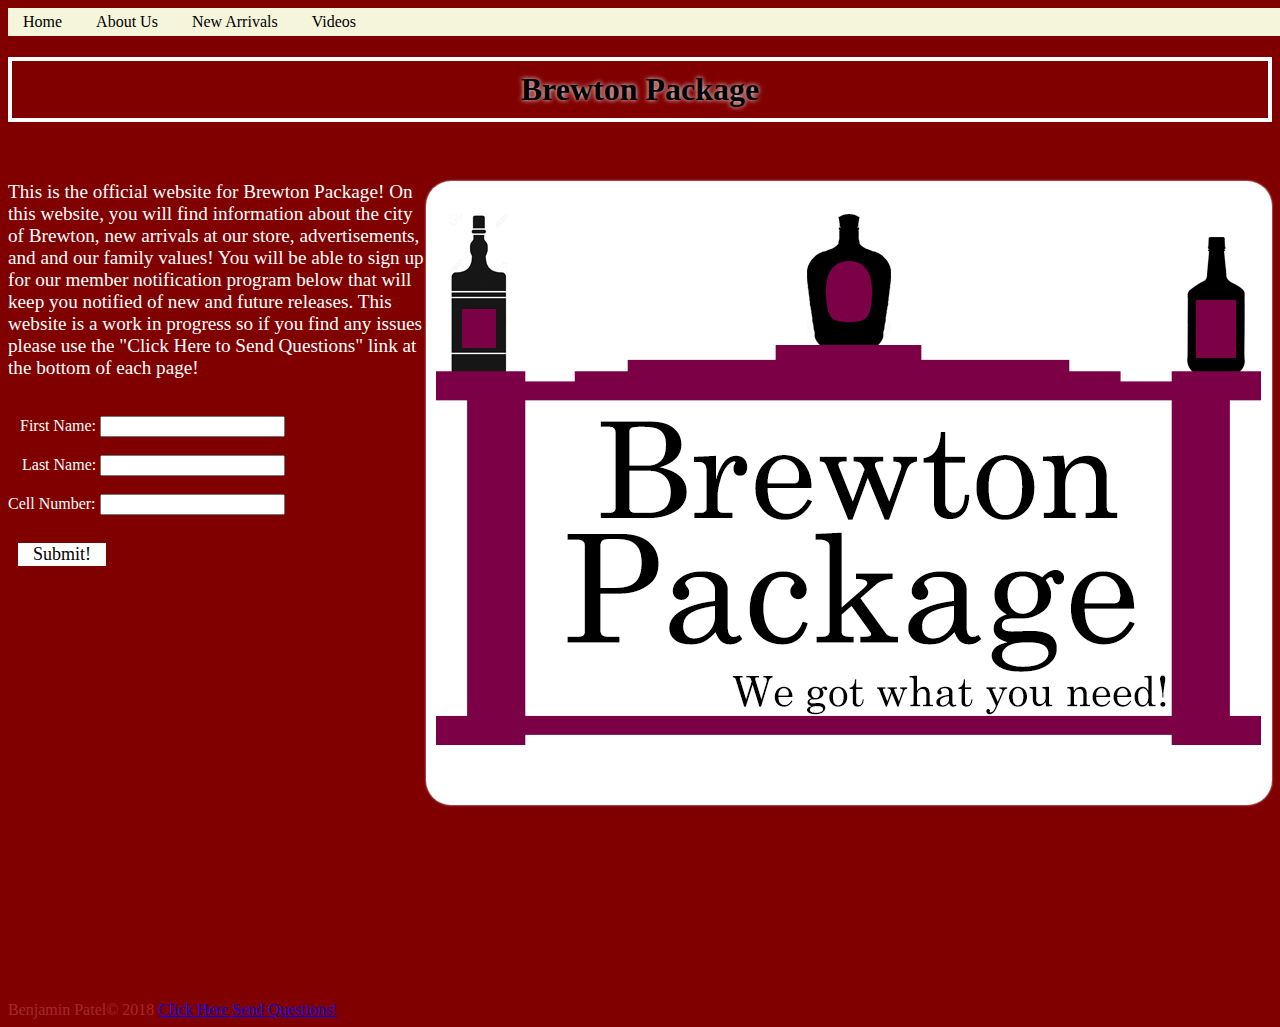
<file: index.html>
<!doctype html>

<Html lang="en">

    <head>
        <link rel="stylesheet" href="Styles/BenjaminPatel.css">
        <meta charset="utf-8">
        <title>Brewton Package</title>
    <!--- Benjamin Patel -->
    </head> 
    <body>
        <nav>
            <ul>
            <li><a href="index.html">Home</a></li>
            <li><a href="Aboutus.html">About Us</a></li> 
            <li><a href="NewArrivals.html">New Arrivals</a></li>
            <li><a href="Videos.html">Videos</a></li>
            </ul>
        </nav>
        <header>
            <h1 class=webtitle>Brewton Package</h1>
        </header>
        <br>
        <main>
            <img src="Images/Logo%20Brewton%20Package.png" alt="Package Store Logo">
            <p>
                This is the official website for Brewton Package! On this website, you will find information about the city of Brewton, new arrivals at our store, advertisements, and and our family values! You will be able to sign up for our member notification program below that will keep you notified of new and future releases. This website is a work in progress so if you find any issues please use the "Click Here to Send Questions" link at the bottom of each page!
            </p>
            <br>
        <form action="https://example.com">
            <first>
                <label for="first">First Name:</label>
                <input type="text" name="first" id="first">
            </first>
            
            <br>
            <br>
            
            <last>
                <label for="last">Last Name:</label>
                <input type="text" name="last" id="last">
            </last>
            
            <br>
            <br>
            
            <number>
                <label for="number">Cell Number:</label>
                <input type="text" name="number" id="number">
            </number>
            
            <br>
            <br>
            
            <submit>
                <a href="Aboutus.html" class="submit">Submit!</a>
            </submit>
        </form>
        </main>
        <footer>
            Benjamin Patel&copy; 2018 <a href="mailto:bkpatel@crimson.ua.edu">Click Here Send Questions!</a>
        </footer>
    </body>
</Html>
</file>
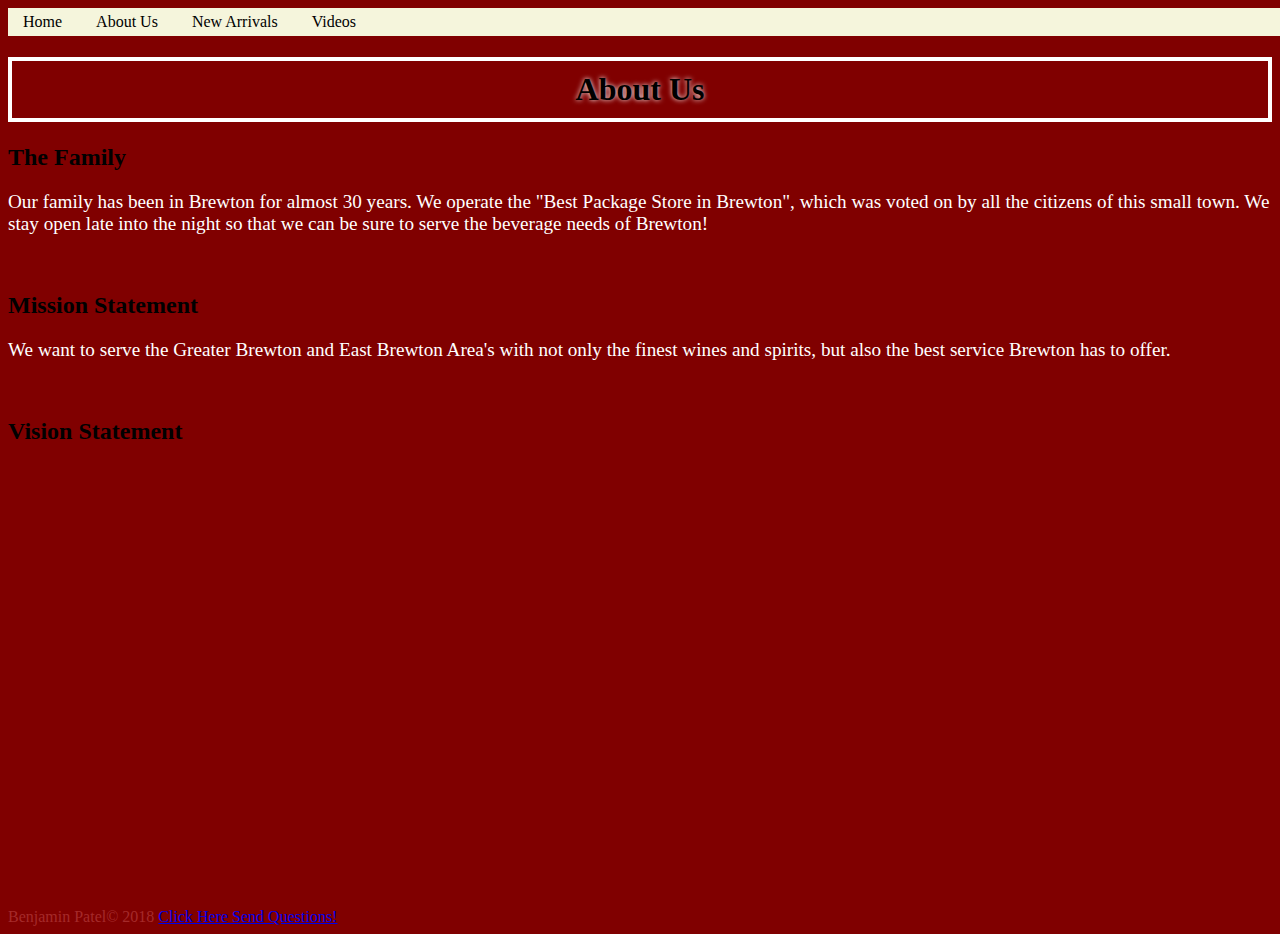
<file: Aboutus.html>
<!doctype html>

<Html lang="en">

    <head>
        <link rel="stylesheet" href="Styles/BenjaminPatel.css">
        <meta charset="utf-8">
        <title>About Us</title>
    <!--- Add more city information -->
    </head> 
    <body>
        <nav>
            <ul>
            <li><a href="index.html">Home</a></li>
            <li><a href="Aboutus.html">About Us</a></li> 
            <li><a href="NewArrivals.html">New Arrivals</a></li>
            <li><a href="Videos.html">Videos</a></li>
            </ul>
        </nav>
        <header>
            <h1>About Us</h1>
        </header>
            <main>
                <h2>The Family</h2>
        <p>
        Our family has been in Brewton for almost 30 years. We operate the "Best Package Store in Brewton", which was voted on by all the citizens of this small town. We stay open late into the night so that we can be sure to serve the beverage needs of Brewton!
        </p>
            <br>
                <h2>Mission Statement</h2>
                <p>We want to serve the Greater Brewton and East Brewton Area's with not only the finest wines and spirits, but also the best service Brewton has to offer.</p>
            <br>
                <h2>Vision Statement</h2>
                <p></p>
            <br>
            
            </main>
        <footer>
            Benjamin Patel&copy; 2018 <a href="mailto:bkpatel@crimson.ua.edu">Click Here Send Questions!</a>
        </footer>
    </body>
</Html>
</file>
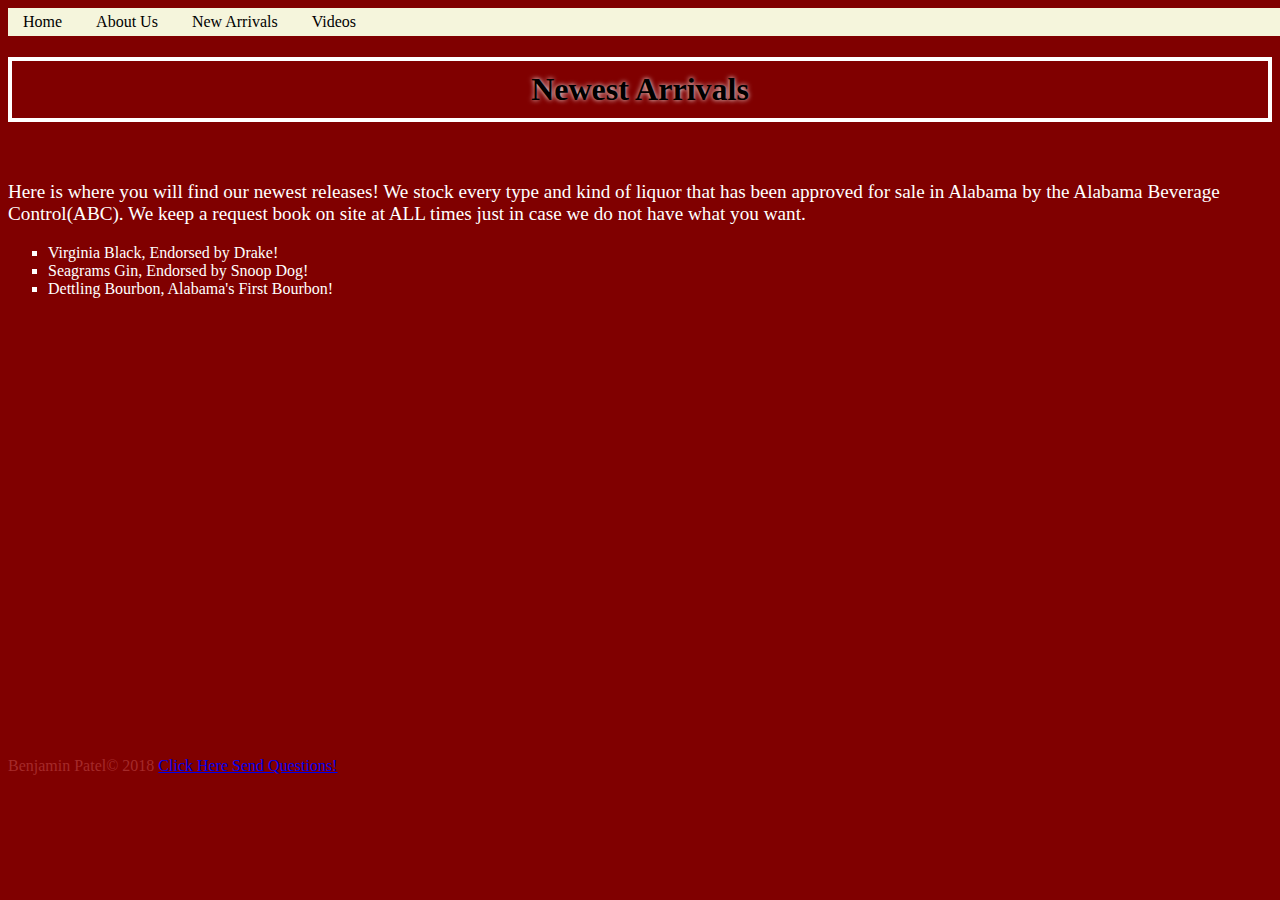
<file: NewArrivals.html>
<!doctype html>

<Html lang="en">

    <head>
        <link rel="stylesheet" href="Styles/BenjaminPatel.css">
        <meta charset="utf-8">
        <title>New Arrivals</title>
    <!--- Keep updated -->
    </head> 
<body>
         <nav>
            <ul>
            <li><a href="index.html">Home</a></li>
            <li><a href="Aboutus.html">About Us</a></li> 
            <li><a href="NewArrivals.html">New Arrivals</a></li>
            <li><a href="Videos.html">Videos</a></li>
            </ul>
        </nav>
<header>
    <h1 class="na">Newest Arrivals</h1>
</header>
        <main>
            <br>
            <p> Here is where you will find our newest releases! We stock every type and kind of liquor that has been approved for sale in Alabama by the Alabama Beverage Control(ABC). We keep a request book on site at ALL times just in case we do not have what you want.</p>
        
        <ul>
            <li>Virginia Black, Endorsed by Drake!</li>
            <li>Seagrams Gin, Endorsed by Snoop Dog!</li>
            <li>Dettling Bourbon, Alabama's First Bourbon!</li>    
        </ul>
        <br>
        </main>
        <footer>
            Benjamin Patel&copy; 2018 <a href="mailto:bkpatel@crimson.ua.edu">Click Here Send Questions!</a>
        </footer>
</body>
</Html>
</file>
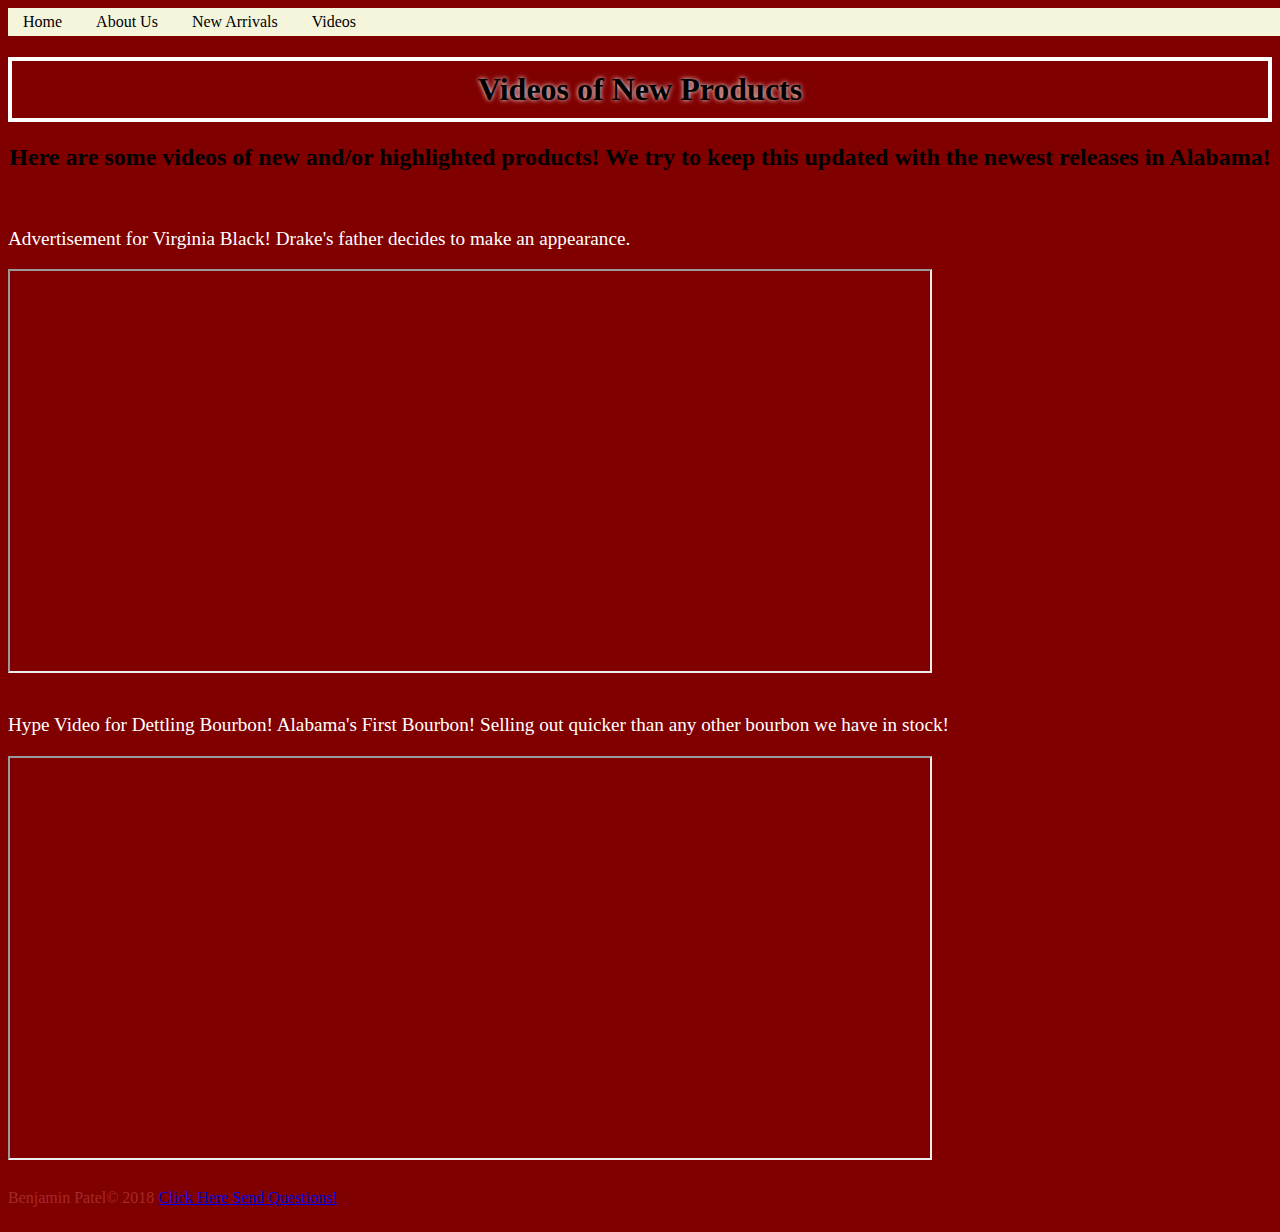
<file: Videos.html>
<!doctype html>

<Html lang="en">

    <head>
        <link rel="stylesheet" href="Styles/BenjaminPatel.css">
        <meta charset="utf-8">
        <title>Videos of our Products!</title>
    <!--- comment -->
    </head> 
    <body>
        <nav>
            <ul>
            <li><a href="index.html">Home</a></li>
            <li><a href="Aboutus.html">About Us</a></li> 
            <li><a href="NewArrivals.html">New Arrivals</a></li>
            <li><a href="Videos.html">Videos</a></li>
            </ul>
        </nav>
        <header>
          <h1>Videos of New Products</h1>
        </header>
        <main>
        <h2 class="np">Here are some videos of new and/or highlighted products! We try to keep this updated with the newest releases in Alabama!</h2>
            <br>
            <p>Advertisement for Virginia Black! Drake's father decides to make an appearance.</p>
            <iframe width="920" height="400" src="https://www.youtube.com/embed/mN4JWnTOSmg" allowfullscreen></iframe>
            <br>
            <br>
            <p>Hype Video for Dettling Bourbon! Alabama's First Bourbon! Selling out quicker than any other bourbon we have in stock!</p>
            <iframe width="920" height="400" src="https://www.youtube.com/embed/8av9pAY-Y8Y" allowfullscreen></iframe>
       </main>
        <footer class="vids">
            Benjamin Patel&copy; 2018 <a href="mailto:bkpatel@crimson.ua.edu">Click Here Send Questions!</a>
        </footer>
    </body>
</Html>
</file>
<file: Styles/BenjaminPatel.css>
/*Benjamin Patel 3/6/18*/
body {
    color: brown;
    background-color: maroon;
}
p {
    color: white;
    font-size: 120%;
}
ul {
    color: white;
    list-style-type: square;
}
h2 {
    color: black;  
}
main>img {
    display: block;
    margin-left: auto;
    margin-right: auto;
    box-shadow: 0 0 2px white;
    border-radius: 25px;
    float: right;
}
h1 {
    text-align: center;
    padding: 10px;
    border: 4px solid white;
    color: black;
    text-shadow: 0 0 5px white;
}
.np {
    text-align: center;
}
/*form settings*/
form {
    color: white;
}
form>first {
    padding: 12px;
}
form>last {
    padding: 14px;  
}
form>number {
    padding: 0;
    margin: 0;
}
form>submit>a {
    margin: 10px;
    background-color: white;
    border: none;
    color: black;
    padding: 1px 15px;
    text-align: center;
    text-decoration: none;
    display: inline-block;
    font-size: 18px;
}
/*Nav Bar*/
nav {
    width: 100vw;
}
nav ul {
  list-style-type: none;
    margin: 0px;
    padding: 5px 0;
    background-color: beige;
}
nav li {
    display: inline;
}
li a{
    text-decoration: none;
    color: black;
    padding: 10px 15px;
}
li a:hover {
    color: crimson;
}
/* End Nav Bar*/
footer {
    float: bottom;
    padding-top: 425px;
    line-height; 50px;
}
/*footer for videos page*/
.vids {
    padding: 25px;
    padding-left: 0px;
    float: left
}
/* Basic Tablet Sized */
@media only screen and (max-width: 800px) {
    body {
        margin: 10px auto;
        width: 95vw;
    }
    nav{
        float: none;
        width: 100vw;
        font-size: 130%;
    }
    header {
        width: 100%;
        text-align: center;
        line-height: 50px;
        font-size: 20px;
    }
    main {
        width: 85vw;
        margin: 0;
    }
}
/* Basic Phone Sized */
@media only screen and (max-width: 400px) {
    nav {
        width: 85vw;
        font-size: 200%;  
        text-align: center;
        float: none;
    }
    body {
        margin: 8px auto;
        width: 85vw;
    }
    header {
        line-height: 25px;
        width: 95%;
    }
    main{Tanker0228
        width: 70vw;
        margin: 0;
    }
    main>img {
        display: none;
    }
}
</file>
